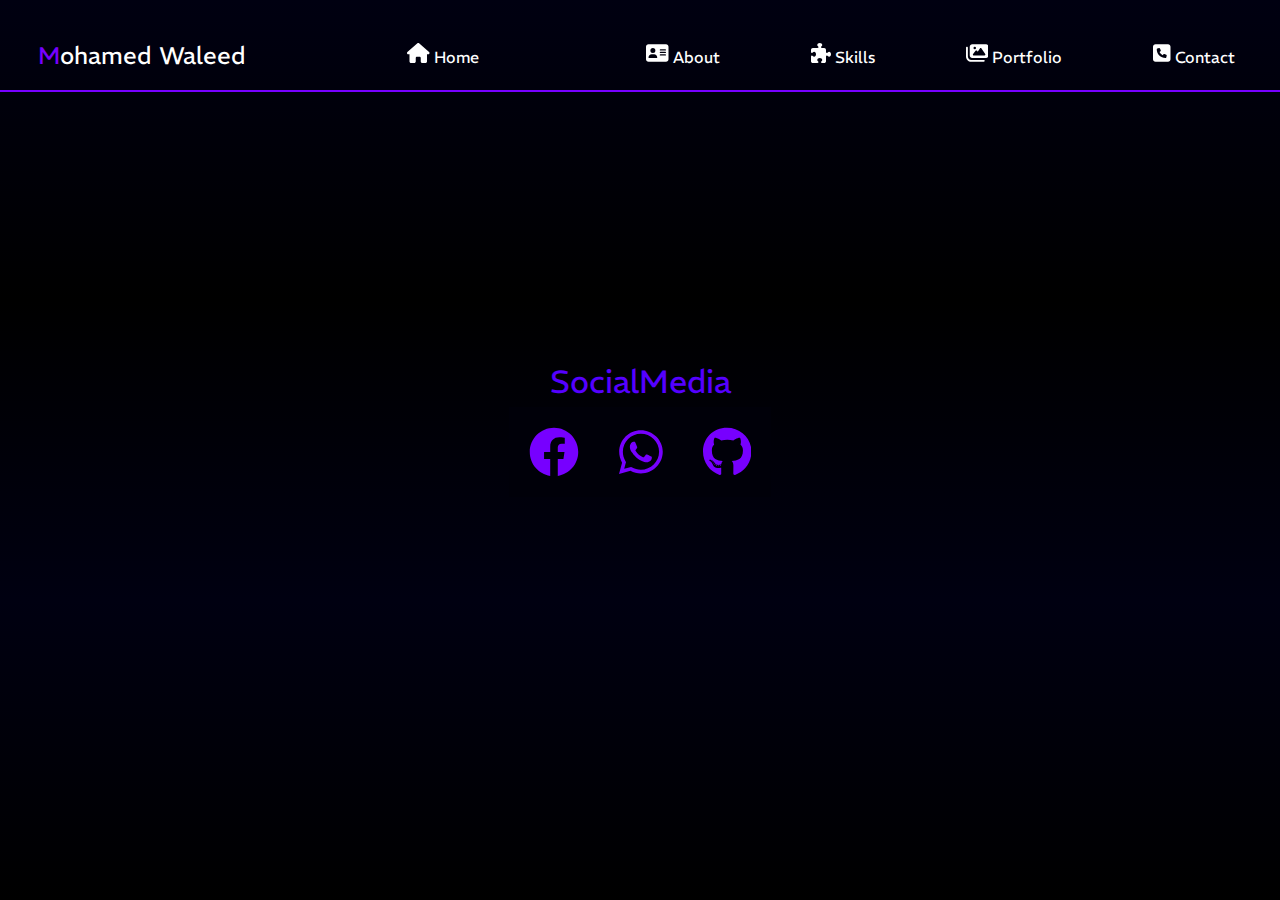
<file: contact.html>
<!DOCTYPE html>
<html>
<head>
  <meta charset="UTF-8">
  <meta name="viewport" content="width=device-width, initial-scale=1">
  <title>Mohamed Waleed | Contact</title>
  <link rel="stylesheet" href="style.css">
  <script src="jq.js"></script>
  <script src="main.js"></script>

</head>
<body style="height:100vh;">
  <header>
  <div id="show" style="cursor:pointer;margin-left:20px;">
    <ul>
    <div class="line1" style="border-bottom:4px blueviolet solid;width:27px;border-radius:1px;"></div>
    
    <div class="line2"></div>
    
    <div class="line3" style="border-bottom:4px blueviolet solid;width:27px;margin-top: 5px;border-radius:1px"></div>
    </ul>
  </div>
  <br>
  <select name="" id="">
    <option value="2">ENGLISH</option>
    <option value="1">العربية</option>
  </select>
  </header>
<br>
<div align="center" class="sb" id="sb">
  <br><br><br><br>
  <h1 id="h" style="cursor:pointer;color:blueviolet;left: 12px;position:absolute;font-family:sans-seirf;">x</h1>
  <br>
  <ul>
    <br><br>
    <img src="logo.png" style="width:150px;border: none;"><br>
    <br>
    <a class="hover-underline-animation" href="index.html"> <svg xmlns="http://www.w3.org/2000/svg" height="20px" viewBox="0 0 576 512"><!--! Font Awesome Free 6.4.0 by @fontawesome - https://fontawesome.com License - https://fontawesome.com/license (Commercial License) Copyright 2023 Fonticons, Inc. --><style>
   .sb svg{
      fill:white;
    }
    </style>
    
    <path d="M575.8 255.5c0 18-15 32.1-32 32.1h-32l.7 160.2c0 2.7-.2 5.4-.5 8.1V472c0 22.1-17.9 40-40 40H456c-1.1 0-2.2 0-3.3-.1c-1.4 .1-2.8 .1-4.2 .1H416 392c-22.1 0-40-17.9-40-40V448 384c0-17.7-14.3-32-32-32H256c-17.7 0-32 14.3-32 32v64 24c0 22.1-17.9 40-40 40H160 128.1c-1.5 0-3-.1-4.5-.2c-1.2 .1-2.4 .2-3.6 .2H104c-22.1 0-40-17.9-40-40V360c0-.9 0-1.9 .1-2.8V287.6H32c-18 0-32-14-32-32.1c0-9 3-17 10-24L266.4 8c7-7 15-8 22-8s15 2 21 7L564.8 231.5c8 7 12 15 11 24z"/>
    </svg>
    Home
    </a><br>
    <br>
    <a class="hover-underline-animation" href="#about">
      <svg xmlns="http://www.w3.org/2000/svg" height="20px" viewBox="0 0 576 512"><!--! Font Awesome Free 6.4.0 by @fontawesome - https://fontawesome.com License - https://fontawesome.com/license (Commercial License) Copyright 2023 Fonticons, Inc. --><path d="M64 32C28.7 32 0 60.7 0 96V416c0 35.3 28.7 64 64 64H512c35.3 0 64-28.7 64-64V96c0-35.3-28.7-64-64-64H64zm80 256h64c44.2 0 80 35.8 80 80c0 8.8-7.2 16-16 16H80c-8.8 0-16-7.2-16-16c0-44.2 35.8-80 80-80zm-32-96a64 64 0 1 1 128 0 64 64 0 1 1 -128 0zm256-32H496c8.8 0 16 7.2 16 16s-7.2 16-16 16H368c-8.8 0-16-7.2-16-16s7.2-16 16-16zm0 64H496c8.8 0 16 7.2 16 16s-7.2 16-16 16H368c-8.8 0-16-7.2-16-16s7.2-16 16-16zm0 64H496c8.8 0 16 7.2 16 16s-7.2 16-16 16H368c-8.8 0-16-7.2-16-16s7.2-16 16-16z"/></svg>
      About
      </a><br><br>
  <a class="hover-underline-animation" href="#skills">
    <svg xmlns="http://www.w3.org/2000/svg" height="20px" viewBox="0 0 512 512"><!--! Font Awesome Free 6.4.0 by @fontawesome - https://fontawesome.com License - https://fontawesome.com/license (Commercial License) Copyright 2023 Fonticons, Inc. --><style>svg{fill:#ffffff}</style><path d="M192 104.8c0-9.2-5.8-17.3-13.2-22.8C167.2 73.3 160 61.3 160 48c0-26.5 28.7-48 64-48s64 21.5 64 48c0 13.3-7.2 25.3-18.8 34c-7.4 5.5-13.2 13.6-13.2 22.8v0c0 12.8 10.4 23.2 23.2 23.2H336c26.5 0 48 21.5 48 48v56.8c0 12.8 10.4 23.2 23.2 23.2v0c9.2 0 17.3-5.8 22.8-13.2c8.7-11.6 20.7-18.8 34-18.8c26.5 0 48 28.7 48 64s-21.5 64-48 64c-13.3 0-25.3-7.2-34-18.8c-5.5-7.4-13.6-13.2-22.8-13.2v0c-12.8 0-23.2 10.4-23.2 23.2V464c0 26.5-21.5 48-48 48H279.2c-12.8 0-23.2-10.4-23.2-23.2v0c0-9.2 5.8-17.3 13.2-22.8c11.6-8.7 18.8-20.7 18.8-34c0-26.5-28.7-48-64-48s-64 21.5-64 48c0 13.3 7.2 25.3 18.8 34c7.4 5.5 13.2 13.6 13.2 22.8v0c0 12.8-10.4 23.2-23.2 23.2H48c-26.5 0-48-21.5-48-48V343.2C0 330.4 10.4 320 23.2 320v0c9.2 0 17.3 5.8 22.8 13.2C54.7 344.8 66.7 352 80 352c26.5 0 48-28.7 48-64s-21.5-64-48-64c-13.3 0-25.3 7.2-34 18.8C40.5 250.2 32.4 256 23.2 256v0C10.4 256 0 245.6 0 232.8V176c0-26.5 21.5-48 48-48H168.8c12.8 0 23.2-10.4 23.2-23.2v0z"/></svg>
  Skills
  </a><br><br>
 <a class="hover-underline-animation" href="#p">
   <svg xmlns="http://www.w3.org/2000/svg" height="20px" viewBox="0 0 576 512"><!--! Font Awesome Free 6.4.0 by @fontawesome - https://fontawesome.com License - https://fontawesome.com/license (Commercial License) Copyright 2023 Fonticons, Inc. --><style>svg{fill:#ffffff}</style><path d="M160 32c-35.3 0-64 28.7-64 64V320c0 35.3 28.7 64 64 64H512c35.3 0 64-28.7 64-64V96c0-35.3-28.7-64-64-64H160zM396 138.7l96 144c4.9 7.4 5.4 16.8 1.2 24.6S480.9 320 472 320H328 280 200c-9.2 0-17.6-5.3-21.6-13.6s-2.9-18.2 2.9-25.4l64-80c4.6-5.7 11.4-9 18.7-9s14.2 3.3 18.7 9l17.3 21.6 56-84C360.5 132 368 128 376 128s15.5 4 20 10.7zM192 128a32 32 0 1 1 64 0 32 32 0 1 1 -64 0zM48 120c0-13.3-10.7-24-24-24S0 106.7 0 120V344c0 75.1 60.9 136 136 136H456c13.3 0 24-10.7 24-24s-10.7-24-24-24H136c-48.6 0-88-39.4-88-88V120z"/></svg>
   Portfolio
 </a><br><br>
 <a class="hover-underline-animation" href="contact.html">
   <svg xmlns="http://www.w3.org/2000/svg" height="20px" viewBox="0 0 448 512"><!--! Font Awesome Free 6.4.0 by @fontawesome - https://fontawesome.com License - https://fontawesome.com/license (Commercial License) Copyright 2023 Fonticons, Inc. --><path d="M64 32C28.7 32 0 60.7 0 96V416c0 35.3 28.7 64 64 64H384c35.3 0 64-28.7 64-64V96c0-35.3-28.7-64-64-64H64zm90.7 96.7c9.7-2.6 19.9 2.3 23.7 11.6l20 48c3.4 8.2 1 17.6-5.8 23.2L168 231.7c16.6 35.2 45.1 63.7 80.3 80.3l20.2-24.7c5.6-6.8 15-9.2 23.2-5.8l48 20c9.3 3.9 14.2 14 11.6 23.7l-12 44C336.9 378 329 384 320 384C196.3 384 96 283.7 96 160c0-9 6-16.9 14.7-19.3l44-12z"/></svg>
   Contact
   
   </a>
  </ul>
  <br>
  <br>
</div>
  <nav class="nav">
    <h2><span>M</span>ohamed Waleed</h2>
       <br>
    <a class="hover-underline-animation" href="index.html"> <svg xmlns="http://www.w3.org/2000/svg" height="20px" viewBox="0 0 576 512"><!--! Font Awesome Free 6.4.0 by @fontawesome - https://fontawesome.com License - https://fontawesome.com/license (Commercial License) Copyright 2023 Fonticons, Inc. --><style>
   .sb svg{
      fill:white;
    }
    </style>
    
    <path d="M575.8 255.5c0 18-15 32.1-32 32.1h-32l.7 160.2c0 2.7-.2 5.4-.5 8.1V472c0 22.1-17.9 40-40 40H456c-1.1 0-2.2 0-3.3-.1c-1.4 .1-2.8 .1-4.2 .1H416 392c-22.1 0-40-17.9-40-40V448 384c0-17.7-14.3-32-32-32H256c-17.7 0-32 14.3-32 32v64 24c0 22.1-17.9 40-40 40H160 128.1c-1.5 0-3-.1-4.5-.2c-1.2 .1-2.4 .2-3.6 .2H104c-22.1 0-40-17.9-40-40V360c0-.9 0-1.9 .1-2.8V287.6H32c-18 0-32-14-32-32.1c0-9 3-17 10-24L266.4 8c7-7 15-8 22-8s15 2 21 7L564.8 231.5c8 7 12 15 11 24z"/>
    </svg>
    Home
    </a><br>
    <br>
    <a class="hover-underline-animation" href="#about">
      <svg xmlns="http://www.w3.org/2000/svg" height="20px" viewBox="0 0 576 512"><!--! Font Awesome Free 6.4.0 by @fontawesome - https://fontawesome.com License - https://fontawesome.com/license (Commercial License) Copyright 2023 Fonticons, Inc. --><path d="M64 32C28.7 32 0 60.7 0 96V416c0 35.3 28.7 64 64 64H512c35.3 0 64-28.7 64-64V96c0-35.3-28.7-64-64-64H64zm80 256h64c44.2 0 80 35.8 80 80c0 8.8-7.2 16-16 16H80c-8.8 0-16-7.2-16-16c0-44.2 35.8-80 80-80zm-32-96a64 64 0 1 1 128 0 64 64 0 1 1 -128 0zm256-32H496c8.8 0 16 7.2 16 16s-7.2 16-16 16H368c-8.8 0-16-7.2-16-16s7.2-16 16-16zm0 64H496c8.8 0 16 7.2 16 16s-7.2 16-16 16H368c-8.8 0-16-7.2-16-16s7.2-16 16-16zm0 64H496c8.8 0 16 7.2 16 16s-7.2 16-16 16H368c-8.8 0-16-7.2-16-16s7.2-16 16-16z"/></svg>
      About
      </a>
  <a class="hover-underline-animation" href="#skills">
    <svg xmlns="http://www.w3.org/2000/svg" height="20px" viewBox="0 0 512 512"><!--! Font Awesome Free 6.4.0 by @fontawesome - https://fontawesome.com License - https://fontawesome.com/license (Commercial License) Copyright 2023 Fonticons, Inc. --><style>svg{fill:#ffffff}</style><path d="M192 104.8c0-9.2-5.8-17.3-13.2-22.8C167.2 73.3 160 61.3 160 48c0-26.5 28.7-48 64-48s64 21.5 64 48c0 13.3-7.2 25.3-18.8 34c-7.4 5.5-13.2 13.6-13.2 22.8v0c0 12.8 10.4 23.2 23.2 23.2H336c26.5 0 48 21.5 48 48v56.8c0 12.8 10.4 23.2 23.2 23.2v0c9.2 0 17.3-5.8 22.8-13.2c8.7-11.6 20.7-18.8 34-18.8c26.5 0 48 28.7 48 64s-21.5 64-48 64c-13.3 0-25.3-7.2-34-18.8c-5.5-7.4-13.6-13.2-22.8-13.2v0c-12.8 0-23.2 10.4-23.2 23.2V464c0 26.5-21.5 48-48 48H279.2c-12.8 0-23.2-10.4-23.2-23.2v0c0-9.2 5.8-17.3 13.2-22.8c11.6-8.7 18.8-20.7 18.8-34c0-26.5-28.7-48-64-48s-64 21.5-64 48c0 13.3 7.2 25.3 18.8 34c7.4 5.5 13.2 13.6 13.2 22.8v0c0 12.8-10.4 23.2-23.2 23.2H48c-26.5 0-48-21.5-48-48V343.2C0 330.4 10.4 320 23.2 320v0c9.2 0 17.3 5.8 22.8 13.2C54.7 344.8 66.7 352 80 352c26.5 0 48-28.7 48-64s-21.5-64-48-64c-13.3 0-25.3 7.2-34 18.8C40.5 250.2 32.4 256 23.2 256v0C10.4 256 0 245.6 0 232.8V176c0-26.5 21.5-48 48-48H168.8c12.8 0 23.2-10.4 23.2-23.2v0z"/></svg>
  Skills
  </a>
 <a class="hover-underline-animation" href="#p">
   <svg xmlns="http://www.w3.org/2000/svg" height="20px" viewBox="0 0 576 512"><!--! Font Awesome Free 6.4.0 by @fontawesome - https://fontawesome.com License - https://fontawesome.com/license (Commercial License) Copyright 2023 Fonticons, Inc. --><style>svg{fill:#ffffff}</style><path d="M160 32c-35.3 0-64 28.7-64 64V320c0 35.3 28.7 64 64 64H512c35.3 0 64-28.7 64-64V96c0-35.3-28.7-64-64-64H160zM396 138.7l96 144c4.9 7.4 5.4 16.8 1.2 24.6S480.9 320 472 320H328 280 200c-9.2 0-17.6-5.3-21.6-13.6s-2.9-18.2 2.9-25.4l64-80c4.6-5.7 11.4-9 18.7-9s14.2 3.3 18.7 9l17.3 21.6 56-84C360.5 132 368 128 376 128s15.5 4 20 10.7zM192 128a32 32 0 1 1 64 0 32 32 0 1 1 -64 0zM48 120c0-13.3-10.7-24-24-24S0 106.7 0 120V344c0 75.1 60.9 136 136 136H456c13.3 0 24-10.7 24-24s-10.7-24-24-24H136c-48.6 0-88-39.4-88-88V120z"/></svg>
   Portfolio
 </a>
 <a class="hover-underline-animation" href="#contact">
   <svg xmlns="http://www.w3.org/2000/svg" height="20px" viewBox="0 0 448 512"><!--! Font Awesome Free 6.4.0 by @fontawesome - https://fontawesome.com License - https://fontawesome.com/license (Commercial License) Copyright 2023 Fonticons, Inc. --><path d="M64 32C28.7 32 0 60.7 0 96V416c0 35.3 28.7 64 64 64H384c35.3 0 64-28.7 64-64V96c0-35.3-28.7-64-64-64H64zm90.7 96.7c9.7-2.6 19.9 2.3 23.7 11.6l20 48c3.4 8.2 1 17.6-5.8 23.2L168 231.7c16.6 35.2 45.1 63.7 80.3 80.3l20.2-24.7c5.6-6.8 15-9.2 23.2-5.8l48 20c9.3 3.9 14.2 14 11.6 23.7l-12 44C336.9 378 329 384 320 384C196.3 384 96 283.7 96 160c0-9 6-16.9 14.7-19.3l44-12z"/></svg>
   Contact
   </a>
  </nav>
  
  <div class="contact">
    <center>
      <h1><span style="color:#5500ff">SocialMedia</span></h1>
        <div class="c">
     <a href="https://www.facebook.com/profile.php?id=100061748866258&mibextid=ZbWKwL"> <svg xmlns="http://www.w3.org/2000/svg" height="50px" viewBox="0 0 512 512">
        <style>
         .c svg{
            fill: #7700ff;
          }
         svg:hover{
           fill: darkviolet;
           transform: scale(1.1);
         }
          </style><path d="M504 256C504 119 393 8 256 8S8 119 8 256c0 123.78 90.69 226.38 209.25 245V327.69h-63V256h63v-54.64c0-62.15 37-96.48 93.67-96.48 27.14 0 55.52 4.84 55.52 4.84v61h-31.28c-30.8 0-40.41 19.12-40.41 38.73V256h68.78l-11 71.69h-57.78V501C413.31 482.38 504 379.78 504 256z"/></svg></a>
    <br>
    <a href="https://wsend.co/201282758797"><svg xmlns="http://www.w3.org/2000/svg" height="50px" viewBox="0 0 448 512">
      
      <path d="M380.9 97.1C339 55.1 283.2 32 223.9 32c-122.4 0-222 99.6-222 222 0 39.1 10.2 77.3 29.6 111L0 480l117.7-30.9c32.4 17.7 68.9 27 106.1 27h.1c122.3 0 224.1-99.6 224.1-222 0-59.3-25.2-115-67.1-157zm-157 341.6c-33.2 0-65.7-8.9-94-25.7l-6.7-4-69.8 18.3L72 359.2l-4.4-7c-18.5-29.4-28.2-63.3-28.2-98.2 0-101.7 82.8-184.5 184.6-184.5 49.3 0 95.6 19.2 130.4 54.1 34.8 34.9 56.2 81.2 56.1 130.5 0 101.8-84.9 184.6-186.6 184.6zm101.2-138.2c-5.5-2.8-32.8-16.2-37.9-18-5.1-1.9-8.8-2.8-12.5 2.8-3.7 5.6-14.3 18-17.6 21.8-3.2 3.7-6.5 4.2-12 1.4-32.6-16.3-54-29.1-75.5-66-5.7-9.8 5.7-9.1 16.3-30.3 1.8-3.7.9-6.9-.5-9.7-1.4-2.8-12.5-30.1-17.1-41.2-4.5-10.8-9.1-9.3-12.5-9.5-3.2-.2-6.9-.2-10.6-.2-3.7 0-9.7 1.4-14.8 6.9-5.1 5.6-19.4 19-19.4 46.3 0 27.3 19.9 53.7 22.6 57.4 2.8 3.7 39.1 59.7 94.8 83.8 35.2 15.2 49 16.5 66.6 13.9 10.7-1.6 32.8-13.4 37.4-26.4 4.6-13 4.6-24.1 3.2-26.4-1.3-2.5-5-3.9-10.5-6.6z"/></svg></a>
      
      <a href="https://github.com/Mohamedwaleeddd">
        <svg xmlns="http://www.w3.org/2000/svg" height="50px" viewBox="0 0 496 512"><!--! Font Awesome Free 6.4.0 by @fontawesome - https://fontawesome.com License - https://fontawesome.com/license (Commercial License) Copyright 2023 Fonticons, Inc. --><path d="M165.9 397.4c0 2-2.3 3.6-5.2 3.6-3.3.3-5.6-1.3-5.6-3.6 0-2 2.3-3.6 5.2-3.6 3-.3 5.6 1.3 5.6 3.6zm-31.1-4.5c-.7 2 1.3 4.3 4.3 4.9 2.6 1 5.6 0 6.2-2s-1.3-4.3-4.3-5.2c-2.6-.7-5.5.3-6.2 2.3zm44.2-1.7c-2.9.7-4.9 2.6-4.6 4.9.3 2 2.9 3.3 5.9 2.6 2.9-.7 4.9-2.6 4.6-4.6-.3-1.9-3-3.2-5.9-2.9zM244.8 8C106.1 8 0 113.3 0 252c0 110.9 69.8 205.8 169.5 239.2 12.8 2.3 17.3-5.6 17.3-12.1 0-6.2-.3-40.4-.3-61.4 0 0-70 15-84.7-29.8 0 0-11.4-29.1-27.8-36.6 0 0-22.9-15.7 1.6-15.4 0 0 24.9 2 38.6 25.8 21.9 38.6 58.6 27.5 72.9 20.9 2.3-16 8.8-27.1 16-33.7-55.9-6.2-112.3-14.3-112.3-110.5 0-27.5 7.6-41.3 23.6-58.9-2.6-6.5-11.1-33.3 2.6-67.9 20.9-6.5 69 27 69 27 20-5.6 41.5-8.5 62.8-8.5s42.8 2.9 62.8 8.5c0 0 48.1-33.6 69-27 13.7 34.7 5.2 61.4 2.6 67.9 16 17.7 25.8 31.5 25.8 58.9 0 96.5-58.9 104.2-114.8 110.5 9.2 7.9 17 22.9 17 46.4 0 33.7-.3 75.4-.3 83.6 0 6.5 4.6 14.4 17.3 12.1C428.2 457.8 496 362.9 496 252 496 113.3 383.5 8 244.8 8zM97.2 352.9c-1.3 1-1 3.3.7 5.2 1.6 1.6 3.9 2.3 5.2 1 1.3-1 1-3.3-.7-5.2-1.6-1.6-3.9-2.3-5.2-1zm-10.8-8.1c-.7 1.3.3 2.9 2.3 3.9 1.6 1 3.6.7 4.3-.7.7-1.3-.3-2.9-2.3-3.9-2-.6-3.6-.3-4.3.7zm32.4 35.6c-1.6 1.3-1 4.3 1.3 6.2 2.3 2.3 5.2 2.6 6.5 1 1.3-1.3.7-4.3-1.3-6.2-2.2-2.3-5.2-2.6-6.5-1zm-11.4-14.7c-1.6 1-1.6 3.6 0 5.9 1.6 2.3 4.3 3.3 5.6 2.3 1.6-1.3 1.6-3.9 0-6.2-1.4-2.3-4-3.3-5.6-2z"/></svg></a>
    </div>
    </center>
  </div>
</body>
</html>
</file>
<file: style.css>
@import url('https://fonts.googleapis.com/css2?family=REM&display=swap');
* {
  font-family: 'REM', sans-serif;
  align-items: center;
  margin: 0;
  text-decoration: none;
  padding: 0;
  transition: 0.50s;
  color: #fff;
  font-weight: 400;
}


body {
  background: -webkit-linear-gradient(#001, #000, #001, #000);
  animation: body 0.50s ease-in-out normal;
}

@keyframes body{
    from{
    opacity: 0.50;
    background: #000;
  }to{
    background: #001;
    opacity: 1;
  }
}
.landing {
  flex-wrap: wrap;
  animation: an 1s ease-in-out normal;
  align-items: center;
  justify-content: space-around;
  height: 530px;
  display: flex;
}
span {
  color: #7700ff;
}

.nav {
  display: flex;
  align-items: center;
  justify-content: space-around;
  height: 70px;
  border-bottom: 2px #7700ff solid;
}

.hover-underline-animation {
  display: inline-block;
  position: relative;
  color: white;
  padding: 7px;
}
.h1{
  opacity: 0;
}
#h1{
  opacity: 0;
}
.line2{
  border-bottom:4px #7700ff solid;
  width:27px;
  margin-top: 5px;
  border-radius:1px;
}
a{
  display: flex;
  align-items:center;
  justify-content: center;
}
.hover-underline-animation::after {
  content: '';
  fill: #7700ff;
  position: absolute;
  width: 100%;
  transform: scaleX(0);
  height: 2px;
  bottom: 0;
  left: 0;
  border-radius: 4px;
  background-color: #7700ff;
  transform-origin: bottom right;
  transition: transform 0.25s ease-out;
}

.hover-underline-animation:hover::after {
  transform: scaleX(1);
  background: #7700ff;
  transform-origin: bottom left;
}


@media (max-width: 900px) {
  .nav {
    display: none;
  } 
  .html-css{
    display: flex;
  }
  
a{
  font-size: 16px;
}
.card button{
  height: 25px;
  margin-top: 15px;
  background: none;
  border: 2px #7700ff solid;
  border-radius: 2px;
  color: #7700ff;
  width: 80px;
}

  .landing img {
    width: 400px;
    animation: img 1s ease-in-out infinite;
  }
  .about img{
    width: 152px;
    margin-left: 30px
  }
  .about p{
    font-size: 10px
  }
  p{
    font-size: 12px;
    margin-top: 5px;
  }
  header {
    display: flex !important;
  }
} 

.about img{
  width: 152px;
}

header{
  display: flex;
  backdrop-filter: blur(50px);
  align-items: center;
  justify-content: space-between;
}

select{
  border: 2px #7700ff solid;
  padding: 4px;
  background: none;
  border-radius: 4px;
  margin-right: 30px;
  color: #7700ff;
}

.sb h3{
  font-size: 20px;
  font-weight: 600;
}
button:hover {
  color: #111;
  background: #7700ff;
}

.sb {
  display: none;
  bottom: 0;
  width: 100%;
  height: 100vh;
  position: fixed;
  backdrop-filter: blur(80px);
  z-index: 99999;
  
}
.sb img{
  border-radius: 5px;
}
#show {
  position: absolute;
  border-radius: 5px;
  left: 30px;
  margin-top: 10px;
}

header {
  border-bottom: 1px darkviolet solid;
  height: 70px;
  display: none;
}
  .landing img {
    animation: img 1s ease-in-out infinite;
  }
  
@media (max-width: 1440px) {
  header {
    display: none;
  }
.about{
  width: 400px;
}
  .about p{
    font-size: 12px;
  }
}
.about{
  backdrop-filter: blur(200px);
display: flex;
background-image: url(bg2.jpg);
background-size: 100%;
border: 1px #7700ff solid;
align-items: center;
height: 200px;
justify-content: space-around;
width: 90%;
box-shadow: 5px 5px 5px #222;
border-radius: 5px;
transition: 12s;
margin-top: 12px;
padding: 15px;
animation: an 1.50s ease-in-out;
display: none;
}
@keyframes an{
  from{
    width: 150px;
    
  }to{
    width:400px;
  }
}
.sb img{
  border: 1.60px #7700ff solid;
}
.skills{
  align-items: center;
  margin-left: 10%;
  display: flex;
  justify-content: space-around;
}
.skills img{
  opacity: 0.70;
}
.skills img:hover{
  opacity: 1;
}
html{
  scroll-behavior: smooth;
}
 .p{
    align-items: center;
   margin-left: 7%;   
   justify-content: space-around;
   }
   .s{
     display: flex;
    align-items: center;
    flex-wrap: wrap;
    justify-content: center;
    
   }
   .card{
     height: 420px;
     width: 250px;
     border-radius: 5px;
     background: #002;
     border: 1px solid #7700ff;
     box-shadow: 5px 5px 5px #222;
     margin-top: 22px;
   }
  .card img:hover{
	opacity: 1;
}
.card img {
	width: 180px;
	opacity: 0.50;
	height: 220px;
	border: 1px #7700ff solid;
	transform: none;
	border-radius: 5px;
}
.card button{
  width: 60px;
  transform: none;
}
.card a:hover{
  background: none;
}
a:hover{
  background: #7700ff;
  border-radius: 4px;
  padding: 8px;
}
   .cardd{
     height: 300px;
     width: 180px;
     border-radius: 5px;
     background: #002;
     transform: skewY(9deg);
     border: 1px solid #7700ff;
     box-shadow: 5px 5px 5px #222;
     margin-top: 22px;
     margin-left: 20px;
   }
   .cardd:hover{
     transform: none;
   }
  .cardd img:hover{
	opacity: 1;
}
.cardd img {
	width: 130px;
	opacity: 0.50;
	transform: none;
	border-radius: 5px;
	
}
.cardd button{
  margin-left: 90px;
  width: 60px;
  transform: none;
}
audio{
  width: 130px;
  height: 30px;
}
audio::-webkit-media-controls-play-button,

audio::-webkit-media-controls-panel {
  background-color: ghostwhite;
  color: #001;
  }
  audio::-webkit-media-controls-play-button{
  color: #7700ff;
  display: flex;
}
#arrow-up {
  display: none;
  position: absolute;
  width:50px;
  bottom: 20px;
  right: 50px;
  z-index: 99999999;
  color: white;
  position: fixed;
  cursor: pointer;
  border-radius: 1500px;
  transform: rotate(450deg);
  height: 50px;
  font-weight: bold;
  animation: kia 1s ease-in infinite normal;
  font-size: 20px;
  border: 2px white solid;
  backdrop-filter: blur(50px);
}

#arrow-up:hover {
  border: 1px solid #7700ff;
}
@keyframes kia{
  from{
    opacity: 0.90;
  }
  to{
    opacity: 0.99;
}
}
.icons img{
  border-radius: 15px;
  background: ghostwhite;
  border: 1px #fff solid;
}
.progress-container {
  display: flex;
  justify-content: center;
  align-items: center;
  position: relative;
  flex-wrap:wrap;
}
.progresss{
  opacity: 0;
  transform: scaleY(1.1);
}
.progress-svg {
  margin-top: 20px;
  width: 200px;
  height: 200px;
}

.progress-background {
  fill: none;
  stroke: #004;
  stroke-width: 5;
}
.progress-svg:hover{
  transform: translateY(1.1);
}
.progress-bar {
  fill: none;
  stroke: #7700ff;
  display: n;
  stroke-width: 5;
  stroke-dasharray: 0, 283;
  stroke-linecap: round;
  transform-origin: center;
  transform: rotate(-90deg);
  animation: progress 2s linear forwards;
}
.progress-text {
  font-size: 17px;
  font-weight: bold;
  fill: #7700ff;
  text-anchor: middle;
  dominant-baseline: central;
  text-shadow: 1px 1px 5px #111;
}

@keyframes progress {
  0%{
    stroke-dasharray: 0, 283;
  }
  100% {
    stroke-dasharray: 275, 283;
  }
}

#css{
  animation: css 2s linear forwards;
}
@keyframes css {
  0% {
    stroke-dasharray: 0, 283;
  }
  100% {
    stroke-dasharray: 270, 283;
  }
}
#js{
  animation: js 2s linear forwards;
}
@keyframes js{
  0% {
    stroke-dasharray: 0, 283;
  }
  100% {
    stroke-dasharray: 200, 283;
  }
}
#jq{
  animation: jq 2s linear forwards;
}
@keyframes jq {
  0% {
    stroke-dasharray: 0, 283;
  }
  100% {
    stroke-dasharray: 250, 283;
  }
}
#vue {
  animation: vue 2s linear forwards;
}
@keyframes vue {
  0% {
    stroke-dasharray: 0, 283;
  }
  100% {
    stroke-dasharray: 260, 283;
  }
}
.c{
  padding: 5px;
  display: flex;
  flex-wrap: wrap;
  justify-content: center;
}
.c svg{
  backdrop-filter: blur(100px);
  padding: 20px;
}

.container{
    width: 400px;
    overflow: hidden;
}
.container .text{
    position: relative;
    color: #7700ff;
    font-size: 30px;
    font-size: 30px;
}
.container .text.first-text{
    color: #FFF;
}
.text.sec-text:before{
    content: "";
    position: absolute;
    top: 0;
    left: 0;
    height: 100%;
    width: 100%;
    background-color: #001;
    border-left: 2px solid #7700ff;
    animation: animate 4s steps(12) infinite;
}
@keyframes animate{
    40%, 60%{
        left: calc(100% + 5px);
    }
    100%{
        left: 0%;
    }
}
    .mySlides {
  display: none
  
}
img {
  vertical-align: middle;
}

/* Slideshow container */
.slideshow-container {
  max-width: 1000px;
  position: relative;
  margin: auto;
}

/* Next & previous buttons */
.prev, .next {
  cursor: pointer;
  position: absolute;
  top: 50%;
  width: auto;
  padding: 16px;
  margin-top: -22px;
  color: white;
  font-weight: bold;
  font-size: 18px;
  transition: 0.6s ease;
  border-radius: 0 3px 3px 0;
  user-select: none;
}

/* Position the "next button" to the right */
.next {
  right: 0;
  border-radius: 3px 0 0 3px;
    cursor: pointer;
    height: 15px;
    width: 15px;
    margin: 0 2px;
    border-radius: 50%;
    display: inline-block;
    transition: background-color 0.6s ease;
    }
  
    .active,
    .dot:hover {
      background-color: #717171;
    }
  
    /* Fading animation */
    .fade {
      animation-name: fade;
      animation-duration: 1.5s;
    }
  .dot{
  cursor: pointer;
  height: 10px;
  width: 10px;
  margin: 0 2px;
  background-color: #001;
  border-radius: 50%;
  position: relative;
  border: 2px #7700ff solid;
  display: inline-block;
  transition: background-color 0.6s ease;
}

.active, .dot:hover {
  background-color: #7700ff;
}

/* Fading animation */
.fade {
  animation-name: fade;
  animation-duration: 1.5s;
}
@keyframes fade {
  from {opacity: .4} 
  to {opacity: 1}
}

/* On smaller screens, decrease text size */
@media only screen and (max-width: 300px) {
  .prev, .next,.text {
    font-size: 11px
  }
}
.memo{
  padding: 20px;
}
.line{
  border-bottom: 1px #7700ff solid;
  width: 95%;
}
input{
  height: 20px;
  border: none;
  border-bottom: 2px #7700ff solid;
  background: none;
  width: 250px;
  padding: 7px;
  margin-top: 10px;
}
textarea{
  width: 250px;
  height: 100px;
  border: 2px #7700ff solid;
  padding: 7px;
  background: none;
  margin-top: 10px;
  border-radius: 2px;
}

.button-76{
  background-color: #cf245f;
  background-image: linear-gradient(to bottom right, darkviolet, blueviolet, #7700ff);
  border: 0;
  border-radius: .25rem;
  width: 100px;
  box-sizing: border-box;
  color: #fff;
  cursor: pointer;
  font-size: 14px; /* 18px */
  font-weight: 600;
  line-height: 0.75rem; /* 28px */
  text-align: center;
  user-select: none;
  -webkit-user-select: none;
  touch-action: manipulation;
  margin-top: 10px;
  padding: 10px;
}

.button-76:hover {
  box-shadow: none;
}

@media (min-width: 1024px) {
  .button-76 {
    font-size: 1.5rem; /* 24px */
    padding: 1rem 1.5rem;
    line-height: 2rem; /* 32px */
  }
}
button{
  background: none;
  border: 2px darkviolet solid;
}

/* contact */
.contact{
  place-items: center;
  display: grid;
  margin-top: 30vh
}
.contact a:hover{
  background: none;
}
#a:hover{
  background: none;
	}
</file>
